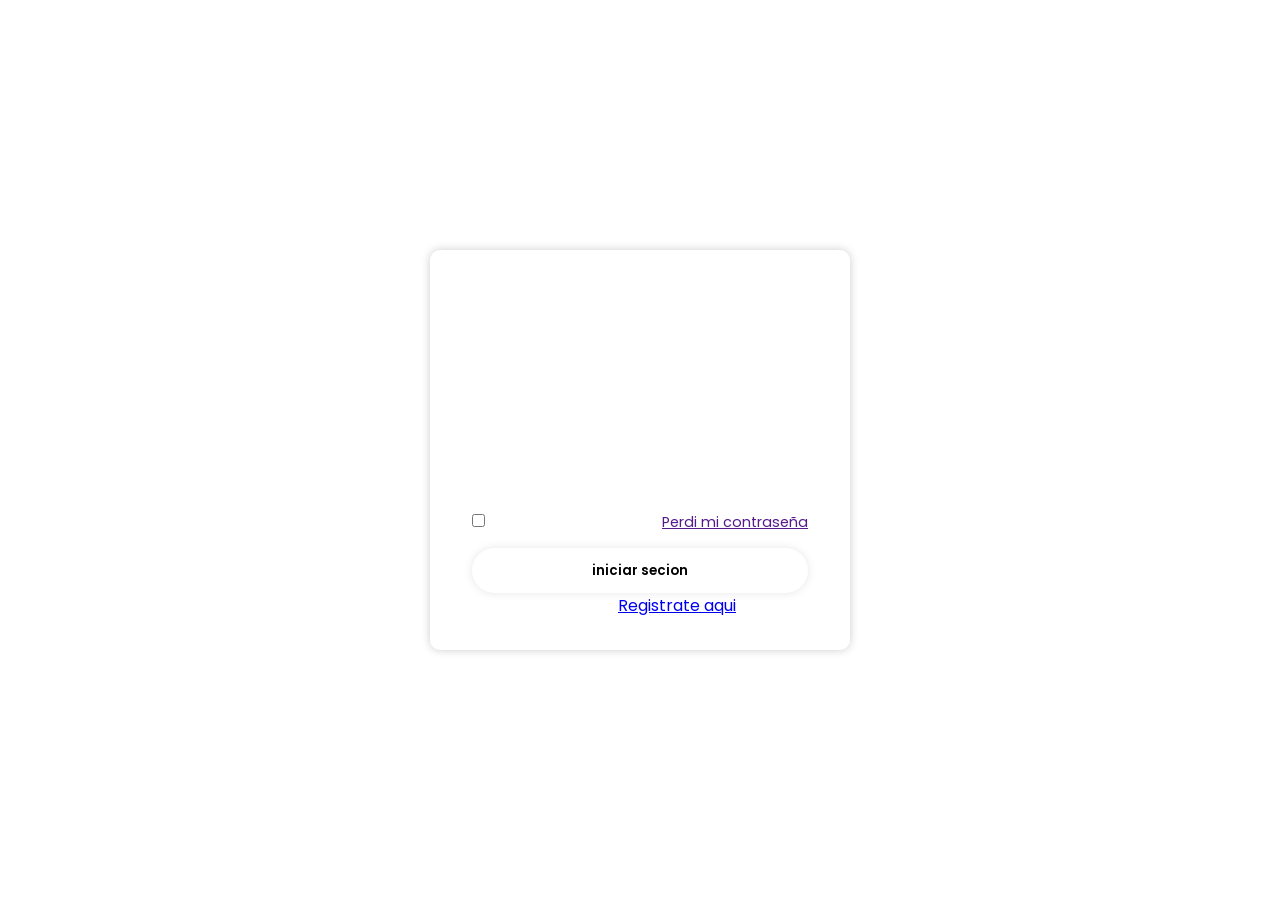
<file: PAGINA/formulario.html>
<!DOCTYPE html>
<html lang="en">
<head>
    <meta charset="UTF-8">
    <meta name="viewport" content="width=device-width, initial-scale=1.0">
    <title>Document</title>
    <link rel="stylesheet" href="formulario.css">
    <link href='https://unpkg.com/boxicons@2.1.4/css/boxicons.min.css' rel='stylesheet'>

</head>
<body>
    <div class="wrapper">
        <form action="">
            <h1>Iniciar secion</h1>

            <div class="input-box">
                <input type="text" placeholder="nombre" required>
            </div>
            <div class="input-box">
                <input type="password" placeholder="clave">
            </div>

            <div class="remember-forgot">
                <label><input type="checkbox">recordar contraseña</label>
                <a href="">Perdi mi contraseña</a>
            </div>

            <button type="submit" class="btn" >iniciar secion</button>

            <div class="registrer-link">
                <p>No tienes cuenta? <a href="#">Registrate aqui</a></p>
            </div>


        </form>
    </div>
</body>
</html>
</file>
<file: PAGINA/formulario.css>
@import url('https://fonts.googleapis.com/css2?family=Poppins:wght@300;400;500;600;700&display=swap');


*{
    margin: 0;
    padding: 0;
    box-sizing: border-box;
    font-family: 'Poppins', sans-serif;
}

body{
    display: flex;
    justify-content: center;
    align-items: center;
    min-height: 100vh;
    background: url(https://images.unsplash.com/photo-1517672651691-24622a91b550?q=80&w=1932&auto=format&fit=crop&ixlib=rb-4.0.3&ixid=M3wxMjA3fDB8MHxwaG90by1wYWdlfHx8fGVufDB8fHx8fA%3D%3D) no-repeat;
    background-size: cover;
    background-position: center;
}

.wrapper{
width: 420px;
background: transparent;
border: 2px solid rgba(255, 255, 255, .2);
backdrop-filter: blur(20px);
box-shadow: 0 0 10px rgba(0, 0, 0, .2);
color: #fff;
border-radius: 10px;
padding: 30px 40px;
}

.wrapper h1 {
    font-size: 36px;
    text-align: center;

}

.wrapper .input-box {
    width: 100%;
    height: 50px;
    margin: 30px 0;
}

.input-box input{
    width: 100%;
    height: 100%;
    background: transparent;
    border:none;
    outline: none;
    border: 2px solid rgba(255, 255, 255, .2);
    border-radius: 40px;
    font-size: 16px;
    color: #fff;
    padding: 20px, 45px, 20px, 20px;
}

.input-box input::placeholder{
    color: #fff;
}

.wrapper .remember-forgot{
    display: flex;
    justify-content: space-between;
    font-size: 14.5px;
    margin: -15px 0 15px;
}

.remember-forgot label input{
    accent-color: #fff;
    margin-right: 3px;
}
.remember-forgota{
    color: #fff;
    text-decoration: none;
}

.remember-forgot a:hover{
    text-decoration: underline;
}

.wrapper .btn{
    width: 100%;
    height: 45px;
    background: #fff;
    border: none;
    outline: none;
    border-radius: 40px;
    box-shadow: 0 0 10px rgba(0, 0, 0, .1);
    cursor: pointer;
    font-size: #333;
    font-weight: 600;
}

.wrapper .register-link{
    font-size: 14.5px;
    text-align: center;
    margin: 20px 0 15px;
}

.register-link p a{
    color: #fff;
    text-decoration: none;
    font-weight: 600;
}

.register-link p a:hover{
    text-decoration: underline;
}
</file>
